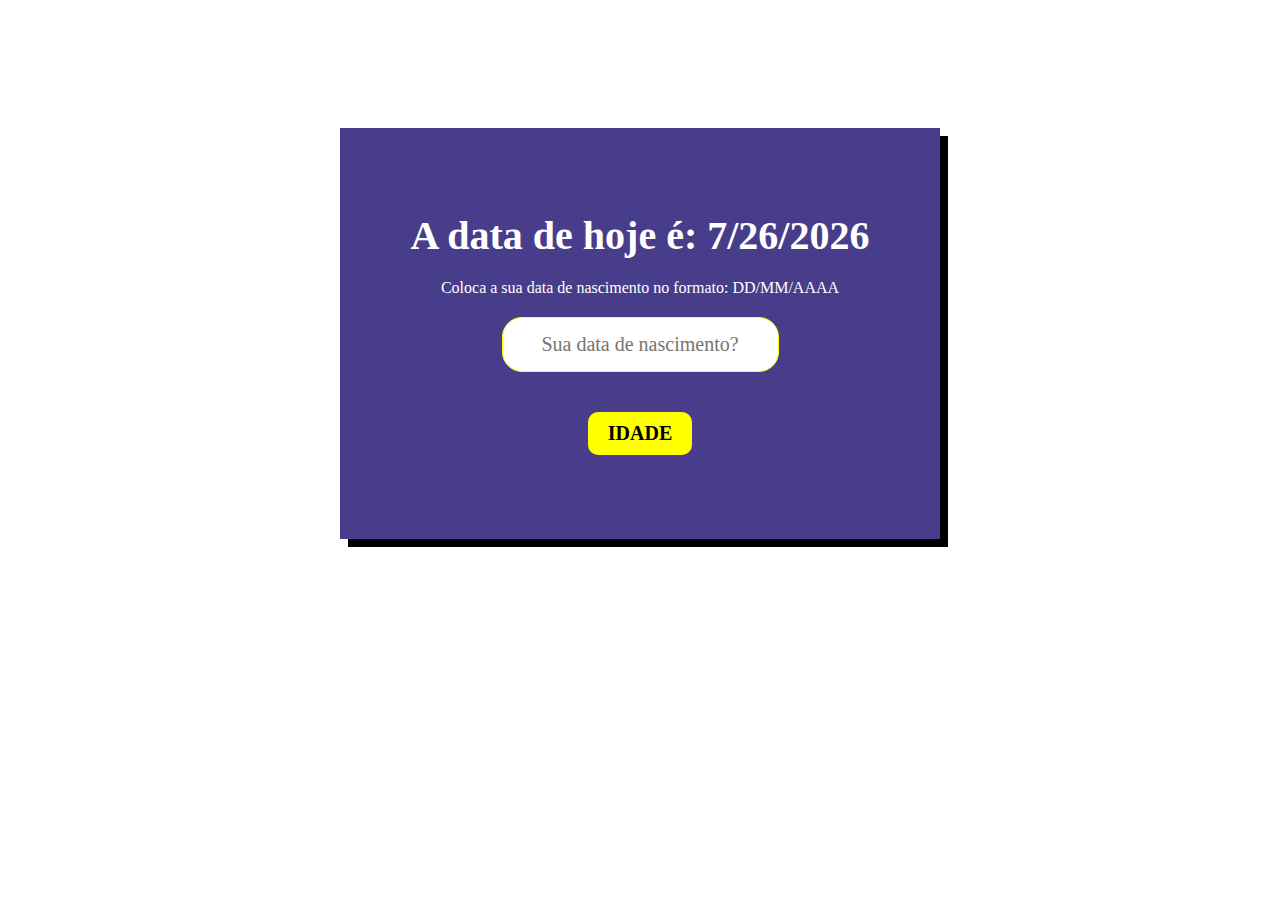
<file: practicingWebTechnologies/calculadoraDeIdade/index.html>
<!DOCTYPE html>
<html lang="en">
	<head>
		<meta charset="utf-8">
		<meta http-equiv="X-UA-Compatible" content="IE=edge">
		<meta name="viewport" content="width=device-width, initial-scale=1.0">
		<link rel="stylesheet" href="style.css">
		<title>Calculadora de Idade </title>
	</head>

	<body>
		<div class="container">
			<p id="currDate"></p>
			<p >Coloca a sua data de nascimento no formato: DD/MM/AAAA</p>
			<input type="text" placeholder="Sua data de nascimento?" id="DOB">
			<button id="CalcAge">Idade</button>
		</div>

		<div id="displayAge">
			<p id="age"></p>
		</div>

		<script src="script.js">
		</script>
	</body>
</html>
</file>
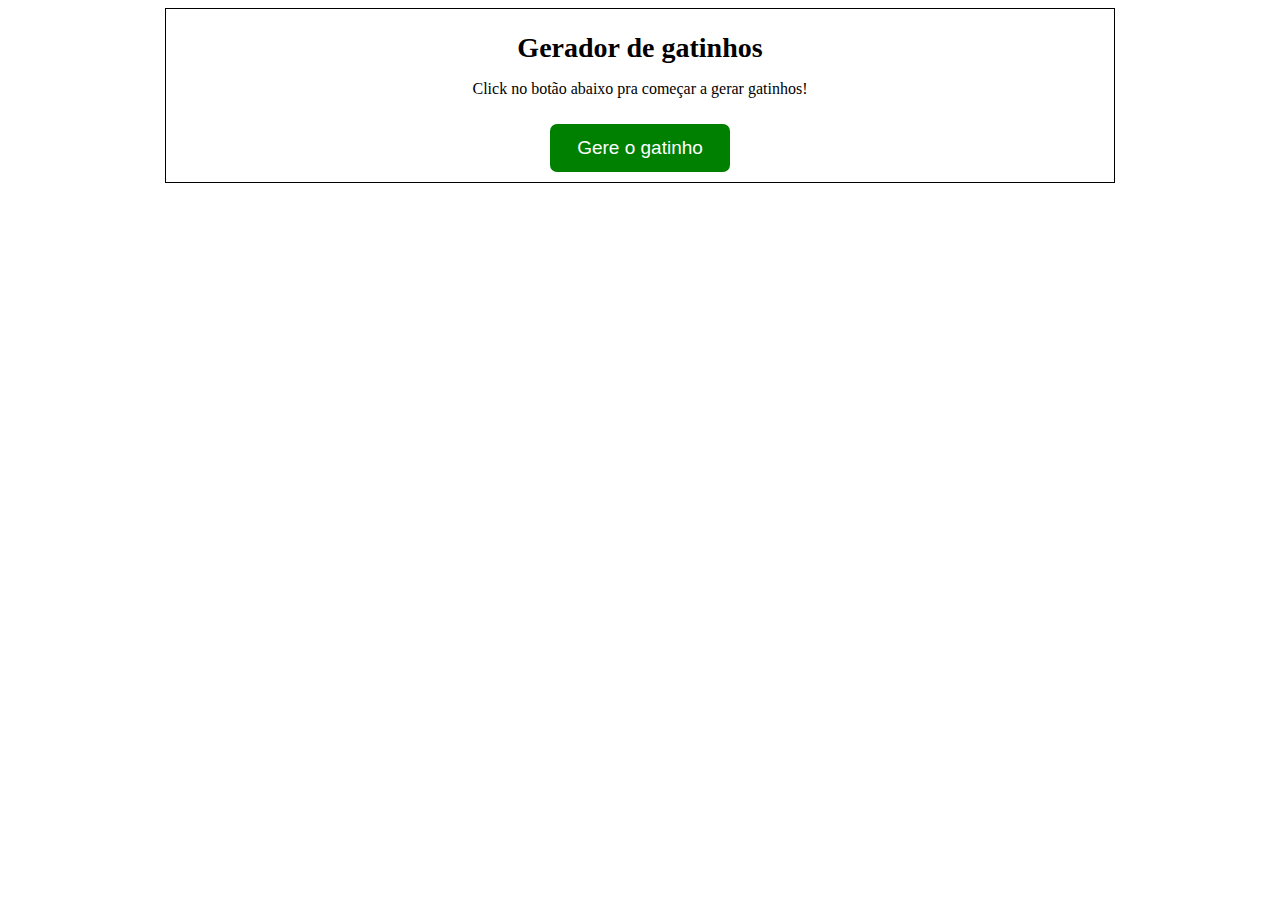
<file: practicingWebTechnologies/geradorDeGatinhos/index.html>
<!DOCTYPE HTML>
<html lang="en">
<head>
    <meta charset="utf-8">
    <meta name="viewport" content=""width=device-width, initial-scale="1.0">
    <link rel="stylesheet" href="style.css">
    <title>Gerador de gatinhos</title>
</head>

<body>
    <div class="container">
        <h2>Gerador de gatinhos</h2>
        <p>Click no botão abaixo pra começar a gerar gatinhos!</p>
        <button id="cat-generator" onclick="generateCat()">Gere o gatinho</button>
        <div class="flex-box" id="flex-cat-gen">
        </div>
    </div>

    <script src="script.js"></script>
</body>

</html>
</file>
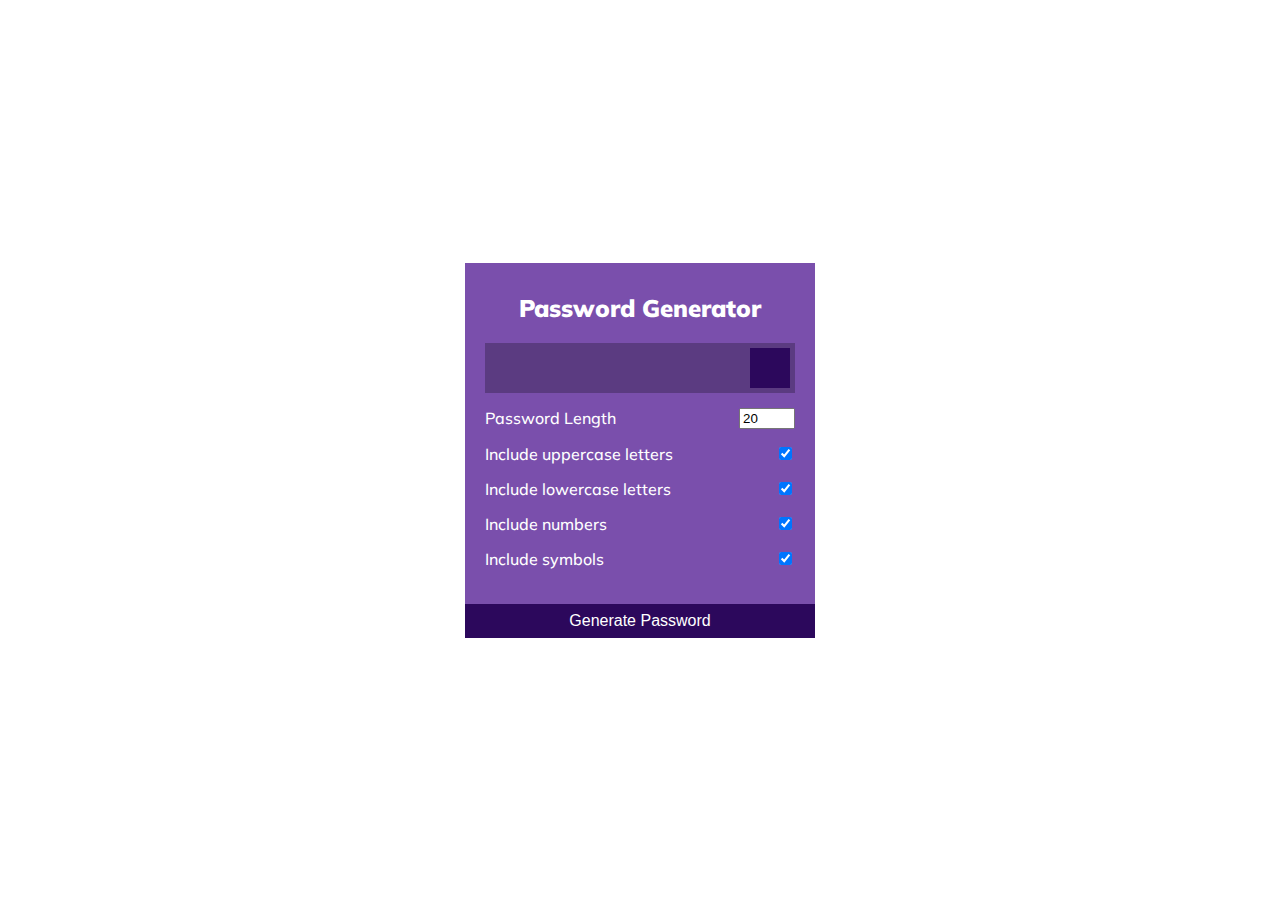
<file: practicingWebTechnologies/passwordGeneratorApp/index.html>
<!DOCTYPE html>
<html lang="en"> <!-- define a linguagem do documento para inglês -->
	<head>
		<meta charset="UFT-8" /> <!-- coloca o documento para reconhecer todos os caracteres ocidentais possíveis -->
		<meta name="viewport" content="width=device-width, initial-scale=1.0" />
		<link rel="stylesheet" href="https://cdnjs.cloudflare.com/ajax/libs/font-awesome/5.14.0/css/all.min.css" 
		integrity="sha512-1PKOgIY59xJ8Co8+NE6FZ+LOAZKjy+KY8iq0G4B3CyeY6wYHN3yt9PW0XpSriVlkMXe40PTKnXrLnZ9+fkDaog=="
		crossorigin="anonymous" /> <!-- faz referência a uma fonte específicaencontrada no cloudflare -->
		<link rel="stylesheet" href="style.css" /> <!-- referencia o documento .css pra estilizar a página -->
		<title>Password Generator</title>
	</head>

	<body>
		<div class="card">
			<div class="container">
				<h2>Password Generator</h2>
				<div class="result-container">
					<span id="result"></span>
					<button class="btn" idn="clipboard">
						<i class="far fa-clipboard"></i>
					</button>
				</div>
				<div class="settings">
					<div class="setting">
						<label>Password Length</label>
						<input type="number" id="length" min="4" max="20" value="20">
					</div>
					<div class="setting">
						<label>Include uppercase letters</label>
						<input type="checkbox" id="uppercase" checked>
					</div>
					<div class="setting">
						<label>Include lowercase letters </label>
						<input type="checkbox" id="lowercase" checked>
					</div>
					<div class="setting">
						<label>Include numbers</label>
						<input type="checkbox" id="numbers" checked>
					</div>
					<div class="setting">
						<label>Include symbols</label>
						<input type="checkbox" id="symbols" checked>
					</div>
				</div>
			</div>
			<button class="btn btn-large" id="generate">
				Generate Password
			</button>

		</div>

		<script src="script.js"></script>


	</body>

</html>
</file>
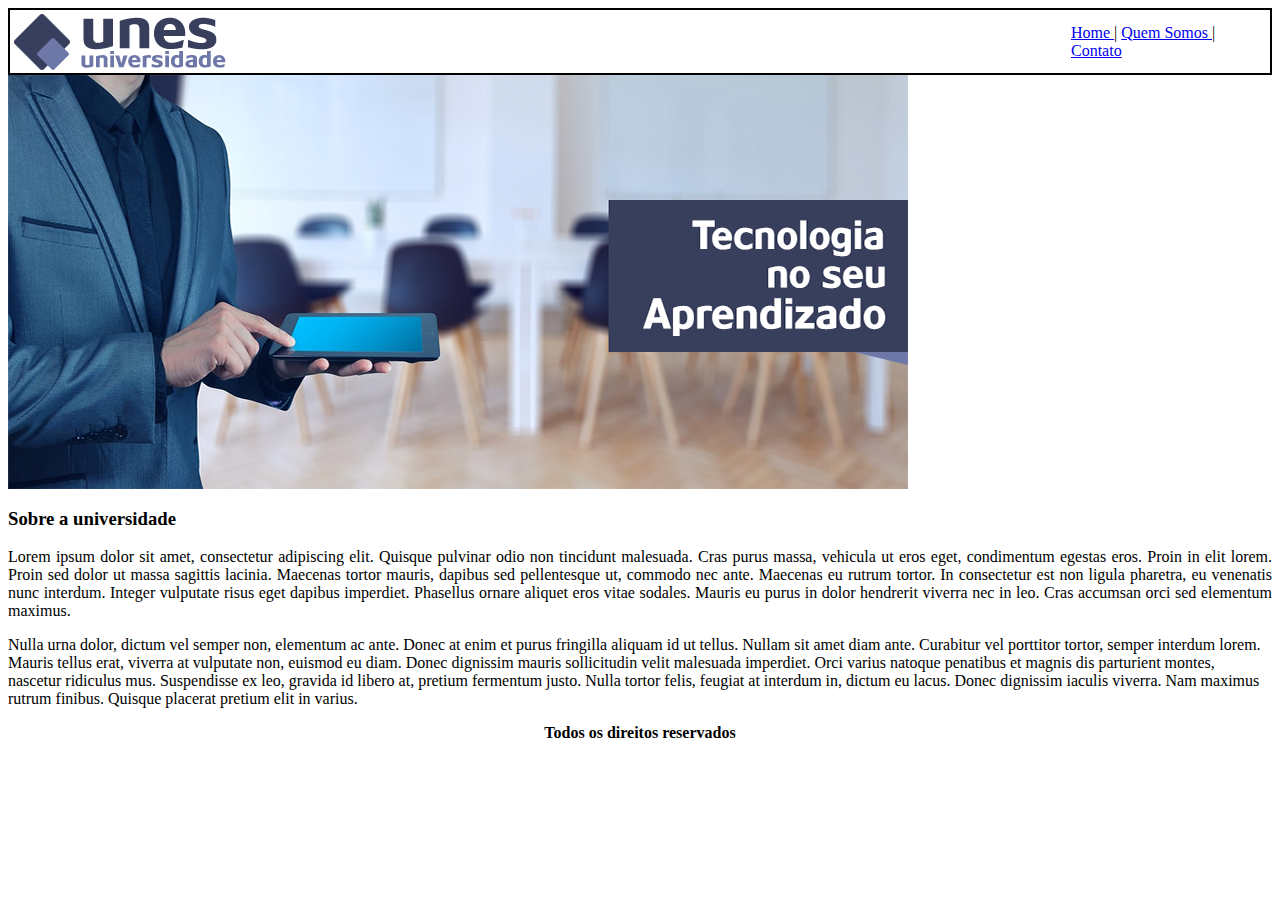
<file: practicingWebTechnologies/universityPage/index.html>
<DOCTYPE! html>
	<html>
		<head>
			<meta charset="UTF-8">
			<title>UNES - Página Principal</title>
			<link rel="stylesheet" href="style.css">
		</head>

		<body>

			<table width='100%'>
				<tr>
					<td width='80%'><img src="logo.png"></td>					
					<td width='15%'>
						<a href="index.html"> Home </a> |
						<a href="quemSomos.html"> Quem Somos </a> |
						<a href="contato.html"> Contato </a>
					</td>
				</tr>
			</table>

			<img src=capa.png>

			<h3>Sobre a universidade</h3>

			<p align=justify>Lorem ipsum dolor sit amet, consectetur adipiscing elit. Quisque pulvinar odio non tincidunt malesuada. Cras purus massa, vehicula ut eros eget, condimentum egestas eros. Proin in elit lorem. Proin sed dolor ut massa sagittis lacinia. Maecenas tortor mauris, dapibus sed pellentesque ut, commodo nec ante. Maecenas eu rutrum tortor. In consectetur est non ligula pharetra, eu venenatis nunc interdum. Integer vulputate risus eget dapibus imperdiet. Phasellus ornare aliquet eros vitae sodales. Mauris eu purus in dolor hendrerit viverra nec in leo. Cras accumsan orci sed elementum maximus.</p>

			<p>Nulla urna dolor, dictum vel semper non, elementum ac ante. Donec at enim et purus fringilla aliquam id ut tellus. Nullam sit amet diam ante. Curabitur vel porttitor tortor, semper interdum lorem. Mauris tellus erat, viverra at vulputate non, euismod eu diam. Donec dignissim mauris sollicitudin velit malesuada imperdiet. Orci varius natoque penatibus et magnis dis parturient montes, nascetur ridiculus mus. Suspendisse ex leo, gravida id libero at, pretium fermentum justo. Nulla tortor felis, feugiat at interdum in, dictum eu lacus. Donec dignissim iaculis viverra. Nam maximus rutrum finibus. Quisque placerat pretium elit in varius.</p>

			<p align=center><b>Todos os direitos reservados</b></p>

		</body>

	</html>
</file>
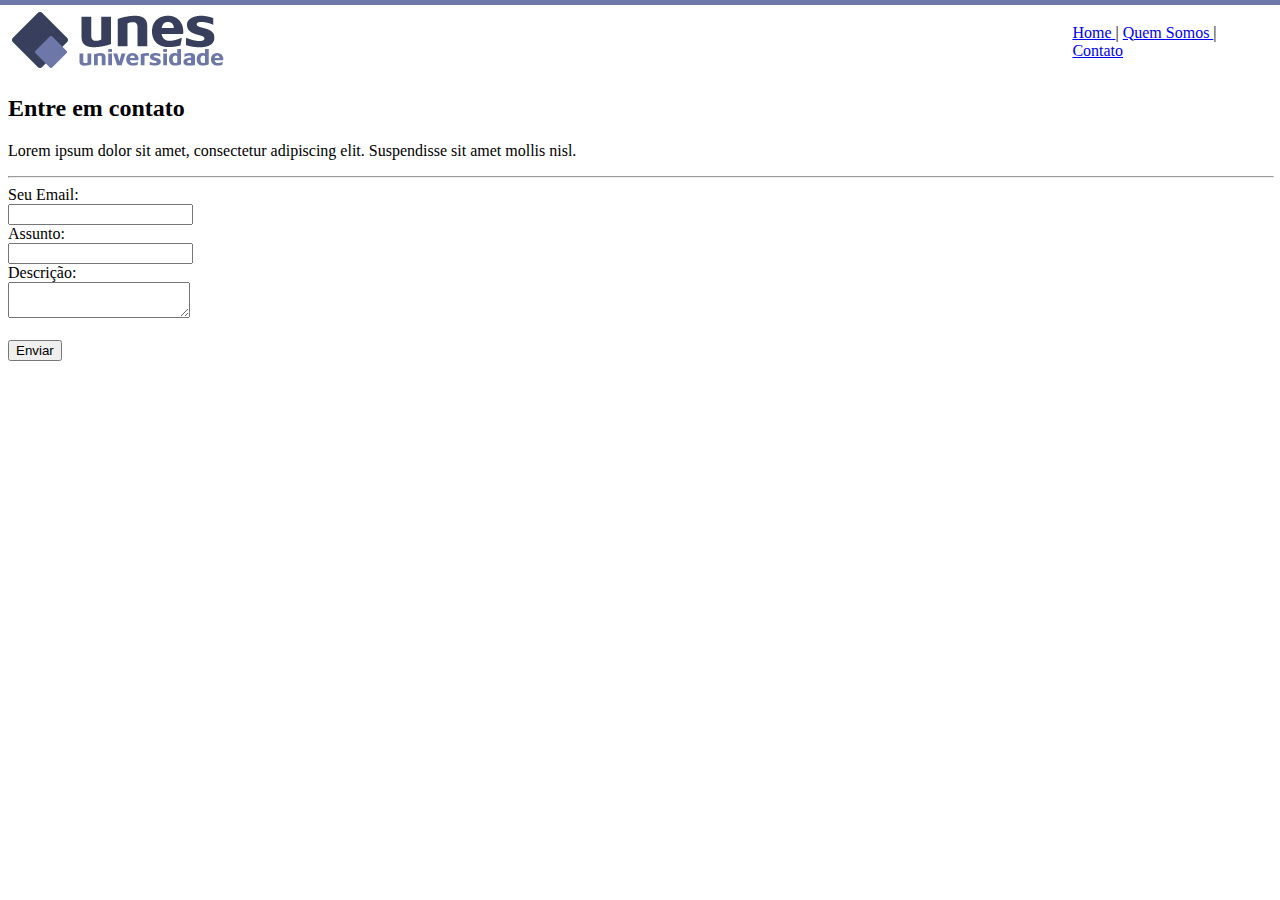
<file: practicingWebTechnologies/universityPage/contato.html>
<!doctype html>
<html>
	<head>
		<title>UNES - Contato</title>
		<meta charset=utf-8>
	</head>

	<body background="fundo2.png">
			<table width='100%'>
				<tr>
					<td width='80%'><img src="logo.png"></td>					
					<td width='15%'>
						<a href="index.html"> Home </a> |
						<a href="quemSomos.html"> Quem Somos </a> |
						<a href="contato.html"> Contato </a>
					</td>
				</tr>
			</table>

			<h2>Entre em contato</h2>

			<p>Lorem ipsum dolor sit amet, consectetur adipiscing elit. Suspendisse sit amet mollis nisl.</p>

			<hr width=100%>

			<form>
				Seu Email: <br>
				<input type="text" name=email><br>
				Assunto: <br>
				<input text="text" name=assunto><br>
				Descrição:<br>
				<textarea></textarea><br>
				<br>

				<INPUT TYPE="SUBMIT" NAME="SUBMIT" value="Enviar">
			</form>


	</body>

</html>
</file>
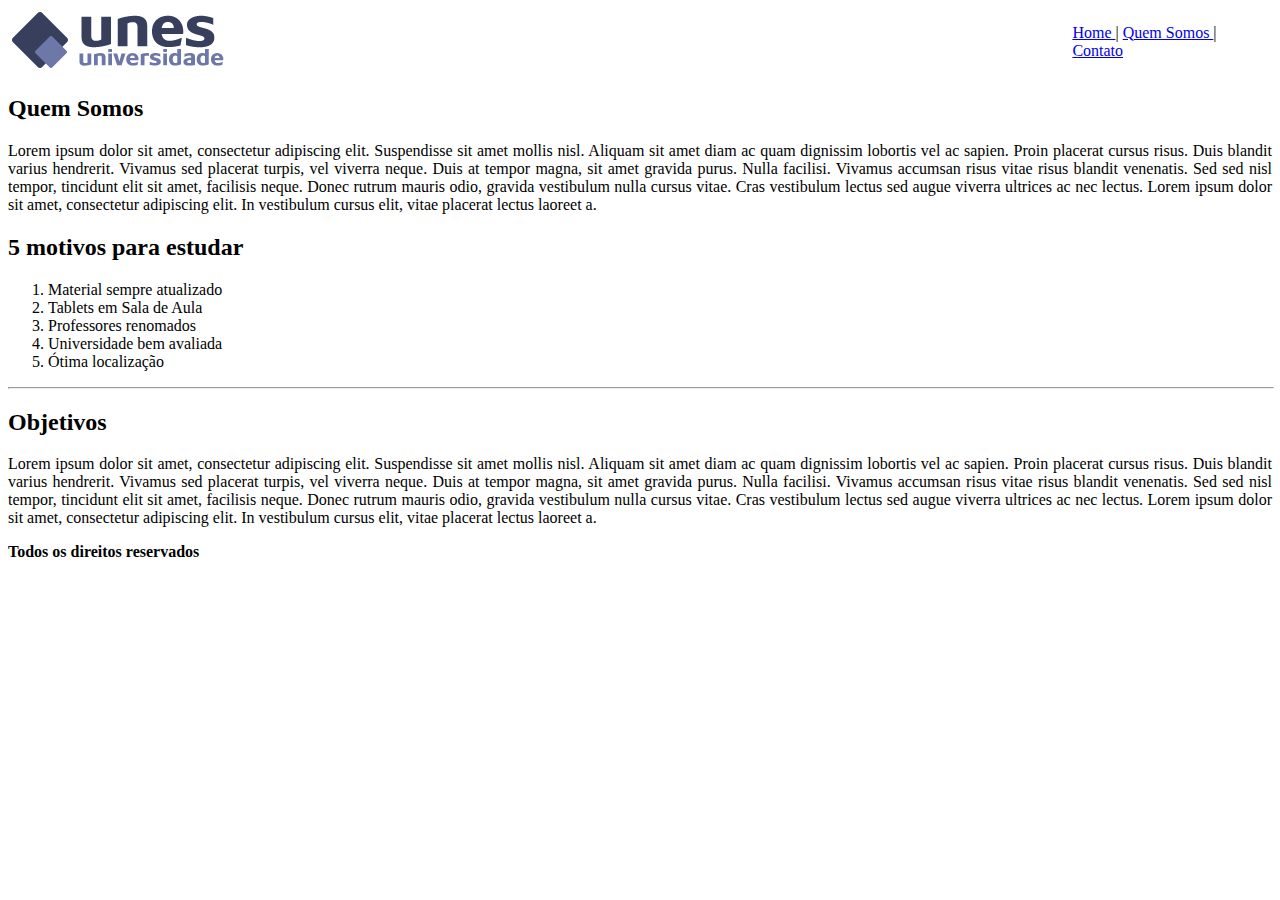
<file: practicingWebTechnologies/universityPage/quemSomos.html>
<!doctype html>
<html>
	<head>
		<title> UNES - Quem Somos</title>
		<meta charset=utf-8>
	</head>

	<body>

			<table width='100%'>
				<tr>
					<td width='80%'><img src="logo.png"></td>					
					<td width='15%'>
						<a href="index.html"> Home </a> |
						<a href="quemSomos.html"> Quem Somos </a> |
						<a href="contato.html"> Contato </a>
					</td>
				</tr>
			</table>


		<h2>Quem Somos</h2>
		<p align=justify>Lorem ipsum dolor sit amet, consectetur adipiscing elit. Suspendisse sit amet mollis nisl. Aliquam sit amet diam ac quam dignissim lobortis vel ac sapien. Proin placerat cursus risus. Duis blandit varius hendrerit. Vivamus sed placerat turpis, vel viverra neque. Duis at tempor magna, sit amet gravida purus. Nulla facilisi. Vivamus accumsan risus vitae risus blandit venenatis. Sed sed nisl tempor, tincidunt elit sit amet, facilisis neque. Donec rutrum mauris odio, gravida vestibulum nulla cursus vitae. Cras vestibulum lectus sed augue viverra ultrices ac nec lectus. Lorem ipsum dolor sit amet, consectetur adipiscing elit. In vestibulum cursus elit, vitae placerat lectus laoreet a.
		</p>

		<h2>5 motivos para estudar</h2>

		<ol>
			<li>Material sempre atualizado</li>
			<li>Tablets em Sala de Aula</li>
			<li>Professores renomados</li>
			<li>Universidade bem avaliada</li>
			<li>Ótima localização</li>
		</ol>

		<hr width=100%>

		<h2>Objetivos</h2>

		<p align=justify>Lorem ipsum dolor sit amet, consectetur adipiscing elit. Suspendisse sit amet mollis nisl. Aliquam sit amet diam ac quam dignissim lobortis vel ac sapien. Proin placerat cursus risus. Duis blandit varius hendrerit. Vivamus sed placerat turpis, vel viverra neque. Duis at tempor magna, sit amet gravida purus. Nulla facilisi. Vivamus accumsan risus vitae risus blandit venenatis. Sed sed nisl tempor, tincidunt elit sit amet, facilisis neque. Donec rutrum mauris odio, gravida vestibulum nulla cursus vitae. Cras vestibulum lectus sed augue viverra ultrices ac nec lectus. Lorem ipsum dolor sit amet, consectetur adipiscing elit. In vestibulum cursus elit, vitae placerat lectus laoreet a.
		</p>

		<p align=justify><b>Todos os direitos reservados</b></p>
	</body>

</html>
</file>
<file: practicingWebTechnologies/calculadoraDeIdade/style.css>
* {
	margin: 0;
	padding: 0;
	box-sizing: border-box;
	font-family: cursive;
}

.container {
	display:flex;
	width:600px;
	margin:auto;
	margin-top:10%;
	margin-bottom:10%;
	align-items:center;
	justify-content:center;
	flex-direction:column;
	background-color:darkslateblue;
	box-shadow:8px 8px black;
	color:white;
	padding:5% 0%;
	align-self: center;
}

#currDate {
	font-size:40px;
	margin:20px;
	font-weight:bold;
	align-content:center;
	align-self:center;
}

input{
	font-size:20px;
	padding:15px;
	margin:20px;
	text-align:center;
	border-radius:20px;
	border:1px solid yellow;
	cursor:pointer;
}

button{
	font-size:20px;
	padding: 10px 20px;
	border-radius: 10px;
	border: none;
	background-color: yellow;
	color: black;
	margin: 20px;
	text-transform: uppercase;
	font-weight: bold;
	cursor: pointer;
}

button:hover{
	background-color:white;
	color:blue;
}

#displayAge{
	display:flex;
	align-items:center;
	justify-content: center;
	width:620px;
	height:480px;
	background-color: rgb(228, 91, 91);
	border-radius:30px;
	position: absolute;
	top:19%;
	left:30%;
	visibility:hidden;
}

#age{
	color:white;
	font-size:50px;
	margin:20px;
	font-weight: bold;
}
</file>
<file: practicingWebTechnologies/geradorDeGatinhos/style.css>
.container {
    margin: 0 auto;
    width: 75%;
    border: 1px solid black;
    text-align: center;
}

.container h2{
    font-size: 28px;
    margin-bottom: 10px;
}

button{
    padding: 13px 27px;
    font-size: 19px;
    background-color: green;
    color: white;
    border: none;
    border-radius: 7px;
    margin: 10px;
}

.flex-box {
    display: flex;
    justify-content: space-around;
    flex-wrap: wrap;
}

.flex-box img{
    margin: 10px;
    width: 200px;
    box-shadow: 0px 10px 50px rgba(0, 0, 0, 0.71);
}
</file>
<file: practicingWebTechnologies/passwordGeneratorApp/style.css>
@import url('https://fonts.googleapis.com/css?family=Muli&display=swap');

* {
	box-sizing: border-box;
}

body {
	background-color: #b4498;
	color: rgb(255, 255, 255);
	font-family: 'Muli';
	font-weight: 500;
	display: flex;
	flex-direction: column;
	align-items: center;
	justify-content: center;
	height: 100vh;
	overflow: hidden;
	padding: 10px;
	margin: 0;
}

h2 {
	margin: 10px 0 20px;
	text-align: center;
	font-weight: 1000;
}

.container {
	background-color: #7a4fac;
	box-shadow: 0px 2px 10px rgba(255, 255, 255, 0.2);
	padding: 20px;
	width: 350px;
	max-width: 100%;
}

.result-container {
	background-color: rgba(0, 0, 0, 0.247);
	display: flex;
	justify-content: flex-start;
	align-items: center;
	position: relative;
	font-size: 18px;
	font-weight: bold;
	letter-spacing: 1px;
	padding: 12px 10px;
	height: 50px;
	width: 100%;
}

.result-container #result {
	word-wrape: break-word;
	max-width: calc(100% - 40px);
}

.result-container .btn {
	position: absolute;
	top: 5px;
	right: 5px;
	width: 40px;
	height: 40px;
	font-size: 20px;	
}

.btn {
	border: none;
	background-color: #2c085c;
	color: #fff;
	font-size: 16px;
	padding: 8px 12px;
	cursor: pointer;
}

.btn-large {
	display: block;
	width: 100%;
}

.setting {
	display: flex;
	justify-content: space-between;
	align-items: center;
	margin: 15px 0;
}
</file>
<file: practicingWebTechnologies/universityPage/style.css>
table {
	border: 2px solid black;
}
</file>
